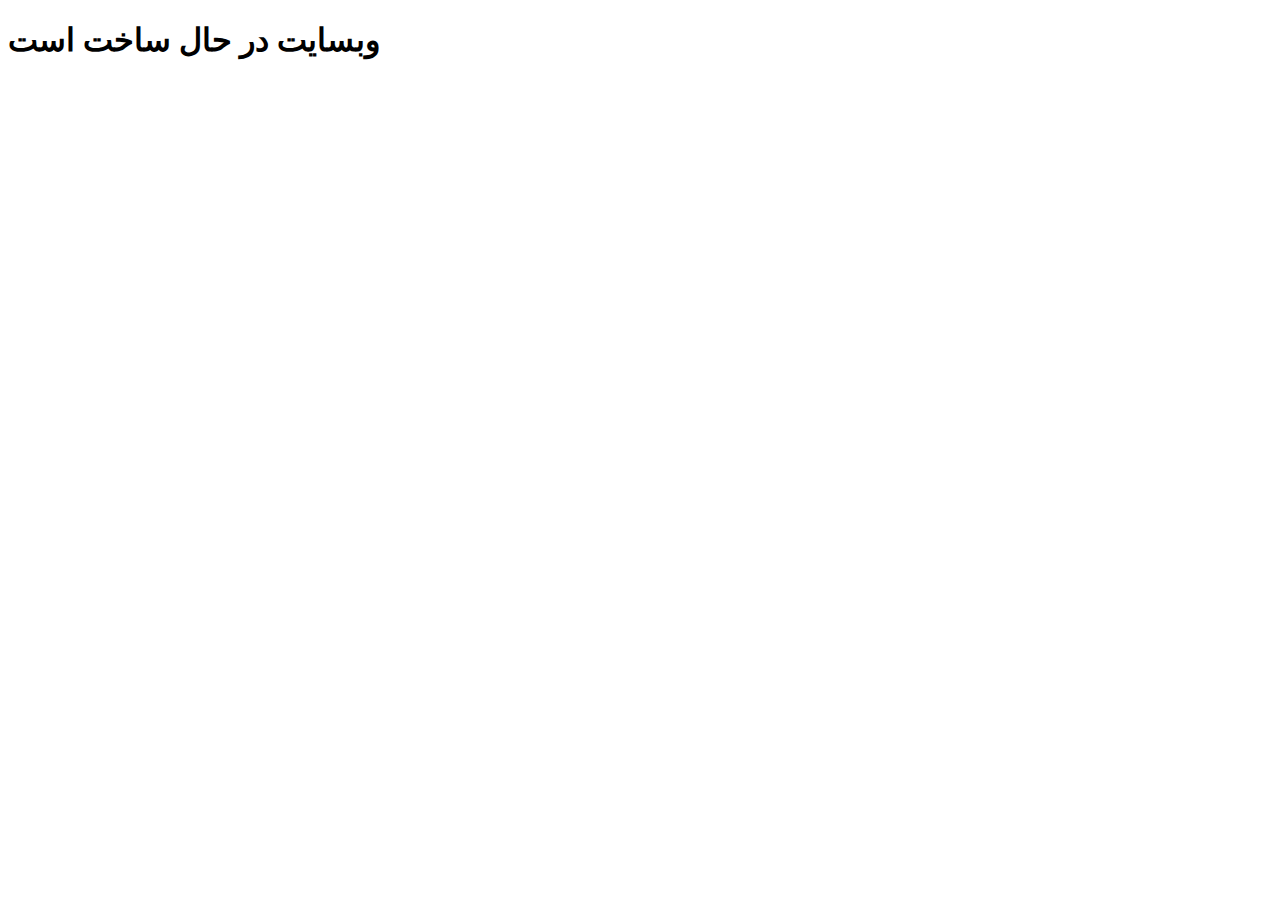
<file: index.html>
<!DOCTYPE html>
<html lang="en">
<head>
    <meta charset="UTF-8">
    <meta http-equiv="X-UA-Compatible" content="IE=edge">
    <meta name="viewport" content="width=device-width, initial-scale=1.0">
    <title>web site is making ...</title>
</head>
<body>
    <h1>وبسایت در حال ساخت است<h1/>
</body>
</html>
</file>
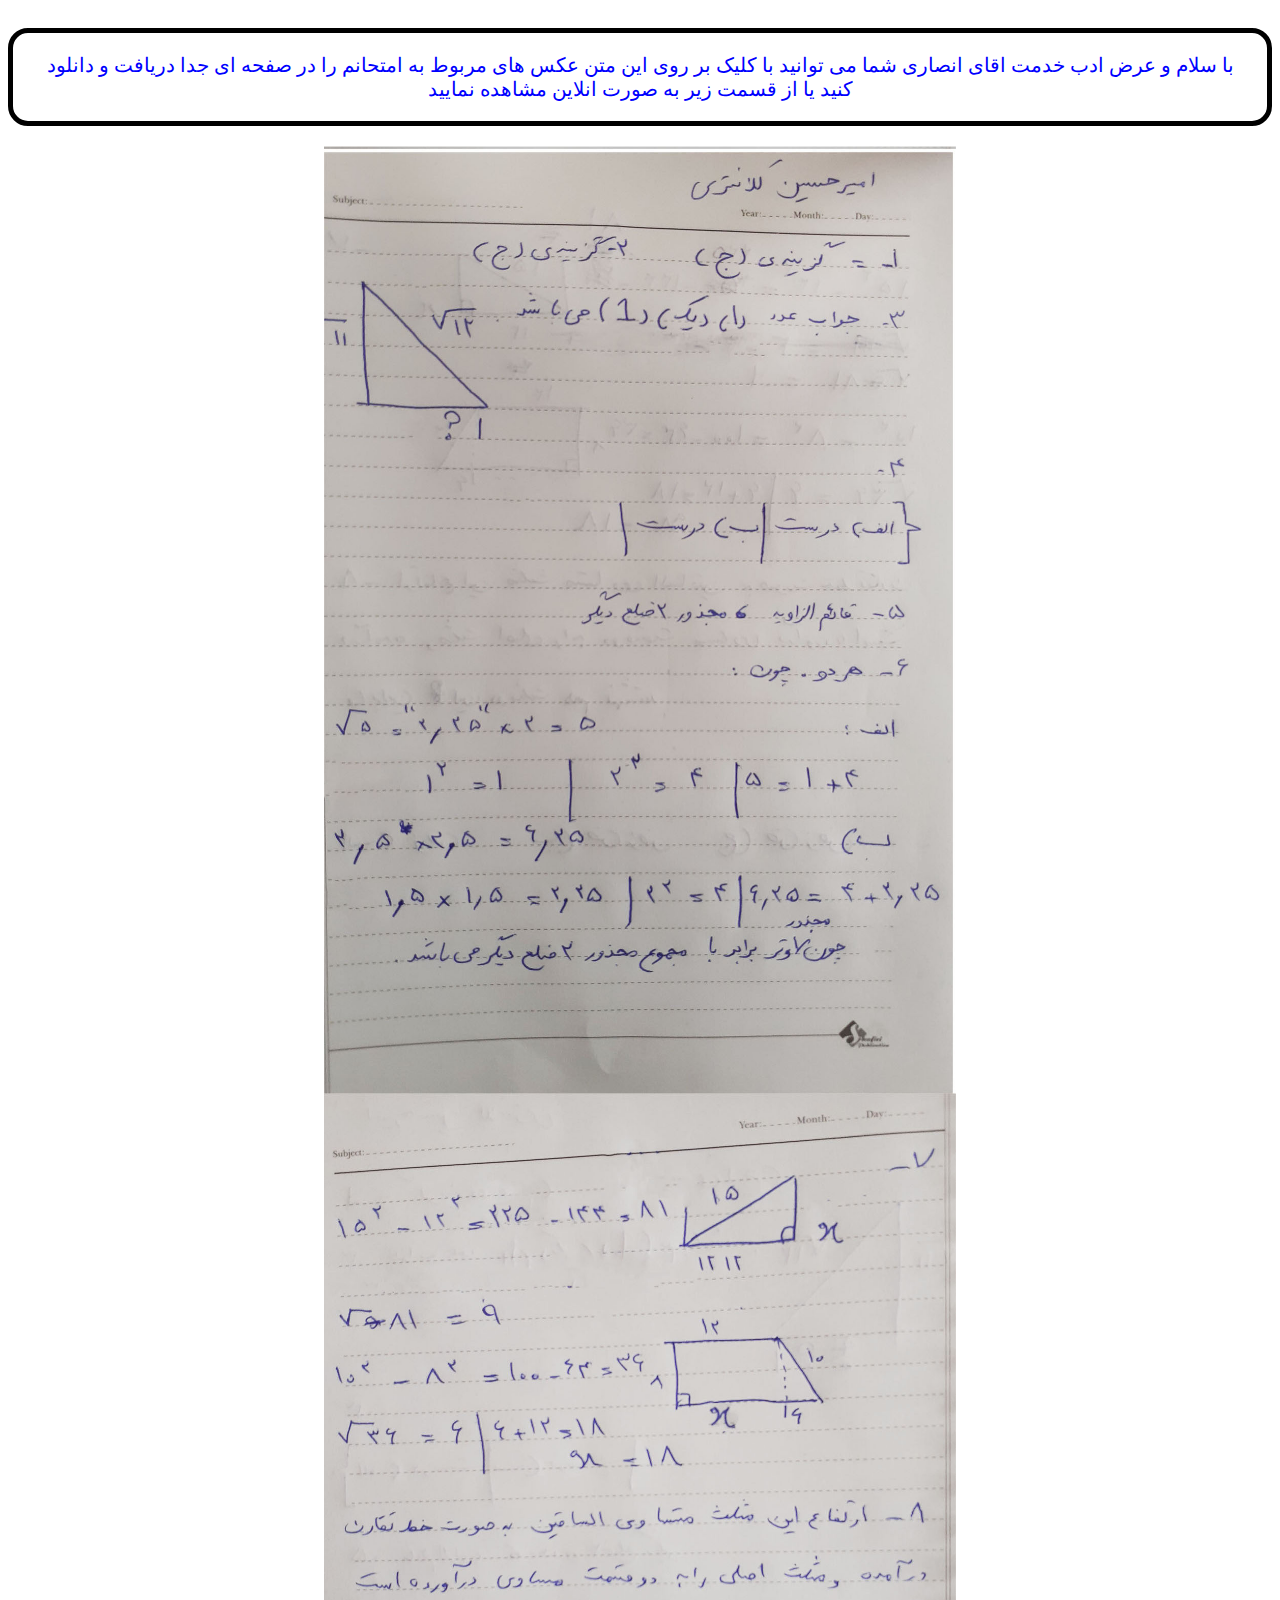
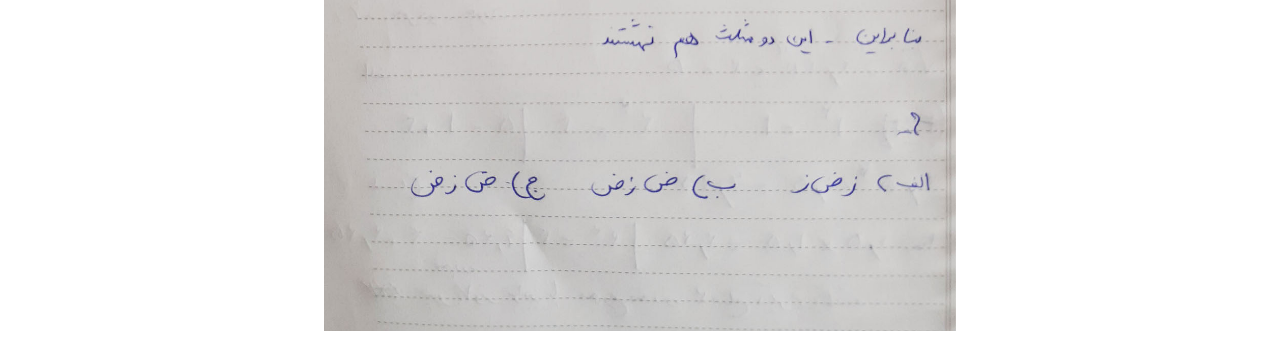
<file: dgwseggereher.htm>
<!DOCTYPE html>
<html lang="en">
<head>
    <meta charset="UTF-8">
    <meta http-equiv="X-UA-Compatible" content="IE=edge">
    <meta name="viewport" content="width=device-width, initial-scale=1.0">
    <link rel="stylesheet" href="css/mycss.css">
    <title>امتحان ریاضی امیرحسین کلانتری</title>
</head>
<body>
    <a class="jhdgihkd2" href="Untitled-1.jpg">
        <p class="jhdgihkd">
        با سلام و عرض ادب خدمت اقای انصاری شما می توانید با کلیک بر روی این متن عکس های مربوط به
        امتحانم را در صفحه ای جدا دریافت و دانلود کنید یا از قسمت زیر به صورت انلاین مشاهده نمایید
        </p>
    </a>



    <img class="vjrebg"  src="Untitled-1.jpg" alt="iurhgug">
</body>
</html>
</file>
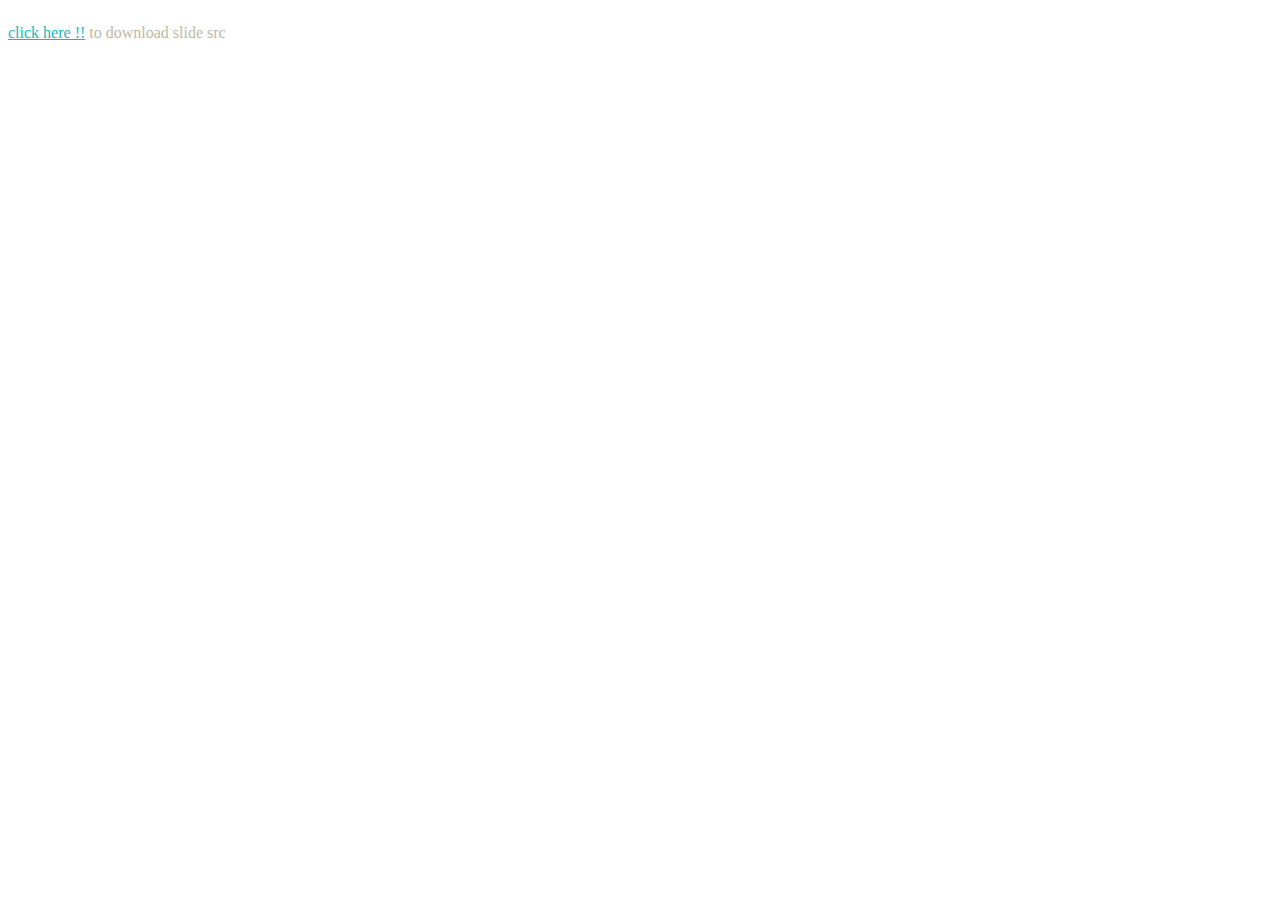
<file: slide src.html>
<!DOCTYPE html>
<html lang="en">
<head>
    <meta charset="UTF-8">
    <meta name="viewport" content="width=device-width, initial-scale=1.0">
    <link rel="stylesheet" href="css/mycss.css">
    <title>وبسایت شخصی امیرحسین کلانتری</title>

</head>
<body>
<p class="hfewhfuksdhf color-vip-darkgray"><a class="color-vip-blue" href="src slide.zip">click here !!</a> to download slide src</p>
</body>
</html>
</file>
<file: css/mycss.css>
@media only screen and (min-width:1250px){
    .jhdgihkd{
        text-align: center;
        font-size: 20px !important;
        color: blue !important;
        border: solid black 5px !important;
        border-radius: 20px !important;
        text-decoration: none !important;
        padding: 20px !important;
    }
    .jhdgihkd2{
        text-align: center;
        font-size: 20px !important;
        color: blue !important;
        text-decoration: none !important;
    }
    .vjrebg{
        margin-left: 25% !important;
        width: 50% !important;
    }
    .jvsgviuwgvu{
        text-align: center !important;
        font-size: 20px !important;
        font-family: 'Segoe UI', Tahoma, Geneva, Verdana, sans-serif;
        background-color: #FFD394 !important;
        padding: 25px !important;
       }
       .hihui{
        height: 620px !important;
        position: relative !important;
    }
    
    slider{
        display: block;
        width: 100% !important;
        height: 610px !important;
        background-image: url(../img/slide\ 1.jpg);
        position: absolute;
    }
    slider > *{
        position: absolute;
        display: block;
        width: 100% !important;
        height: 610px !important;
        background-image: url(../img/slide\ 1.jpg);
        animation: slide 12s alternate;
    }
    slide:nth-child(1){
        left: 0%;
        animation-delay: 6s;
        background-image: url(../imgs/1.jpg);
        background-size: cover;
        background-position: center;
    }
    
    slide:nth-child(2){
        animation-delay: 5s;
        background-image: url(../imgs/2.jpg);
        background-size: cover;
        background-position: center;
    }
    slide:nth-child(3){
        animation-delay: 4s;
        background-image: url(../imgs/3.png);
        background-size: cover;
        background-position: center;
    }
    slide:nth-child(4){
        animation-delay: 3s;
        background-image: url(../imgs/4.jpg);
        background-size: cover;
        background-position: center;
    }
    @keyframes slide{
        0%{left: 100%; width: 100%;}
        25%{left: 100%; width: 100%;}
        30%{left: 100%; width: 100%;}
        /* 30.0001%{left: -100%; width: 0%;} */
        100%{left: 100%; width: 100%;}
    }
}
@media only screen and (max-width:1250px){
    .jvsgviuwgvu{
        text-align: center !important;
        font-size: large !important;
        font-family: 'Segoe UI', Tahoma, Geneva, Verdana, sans-serif;
        background-color: #FFD394 !important;
       }
       .vjrebg{
        width: 100% !important;
       } 

       .jhdgihkd{
        text-align: center;
        font-size: 15px !important;
        line-height: 25px !important;
        font-weight: bold !important;
        color: blue !important;
        border: solid black 3px !important;
        border-radius: 20px !important;
        text-decoration: none !important;
        padding: 20px !important;
    }
    .jhdgihkd2{
        text-align: center;
        font-size: 20px !important;
        color: blue !important;
        text-decoration: none !important;
    }


.hfewhfuksdhf{
    width: 95% !important;
    font-size: large !important;
    font-family: 'Segoe UI', Tahoma, Geneva, Verdana, sans-serif !important;
    border: solid 7px #FFD394 !important;
    border-radius: 25px !important;
    text-align: center !important;
    margin-top: 20% !important;
}
.hihui{
    height: 305px !important;
    position: relative !important;
}

slider{
    display: block;
    width: 100% !important;
    height: 300px !important;
    background-color: #1f1f1f;
    position: absolute;
}
slider > *{
    position: absolute;
    display: block;
    width: 100% !important;
    height: 300px !important;
    background: #1f1f1f;
    animation: slide 12s infinite;
}
slide:nth-child(1){
    left: 0%;
    animation-delay: -1s;
    background-image: url(../imgs/1.jpg);
    background-size: cover;
    background-position: center;
}

slide:nth-child(2){
    animation-delay: 2s;
    background-image: url(../imgs/2.jpg);
    background-size: cover;
    background-position: center;
}
slide:nth-child(3){
    animation-delay: 5s;
    background-image: url(../imgs/3.png);
    background-size: cover;
    background-position: center;
}
slide:nth-child(4){
    animation-delay: 8s;
    background-image: url(../imgs/4.jpg);
    background-size: cover;
    background-position: center;
}
slide p{
    font-family: 'Segoe UI', Tahoma, Geneva, Verdana, sans-serif;
    font-size: 40px;
    text-align: center;
    display: inline-block;
    width: 99%;
    margin-top: 30%;
    color: #fff;
}
@keyframes slide{
    0%{left: 100%; width: 100%;}
    5%{left: 0%;}
    25%{left: 0%;}
    30%{left: -100%; width: 100%;}
    30.0001%{left: -100%; width: 0%;}
    100%{left: 100%; width: 0%;}
}
}

.color-vip-keremi{
    color: #FFD394;
}
.color-vip-darkgray{
    color: #BCB9A4;
}
.color-vip-lightgray{
    color: #DFDDCE;
}
.color-vip-blue{
    color: #14B8C2;
}
*{
    margin: none !important;
    overflow-x: hidden;
}
</file>
